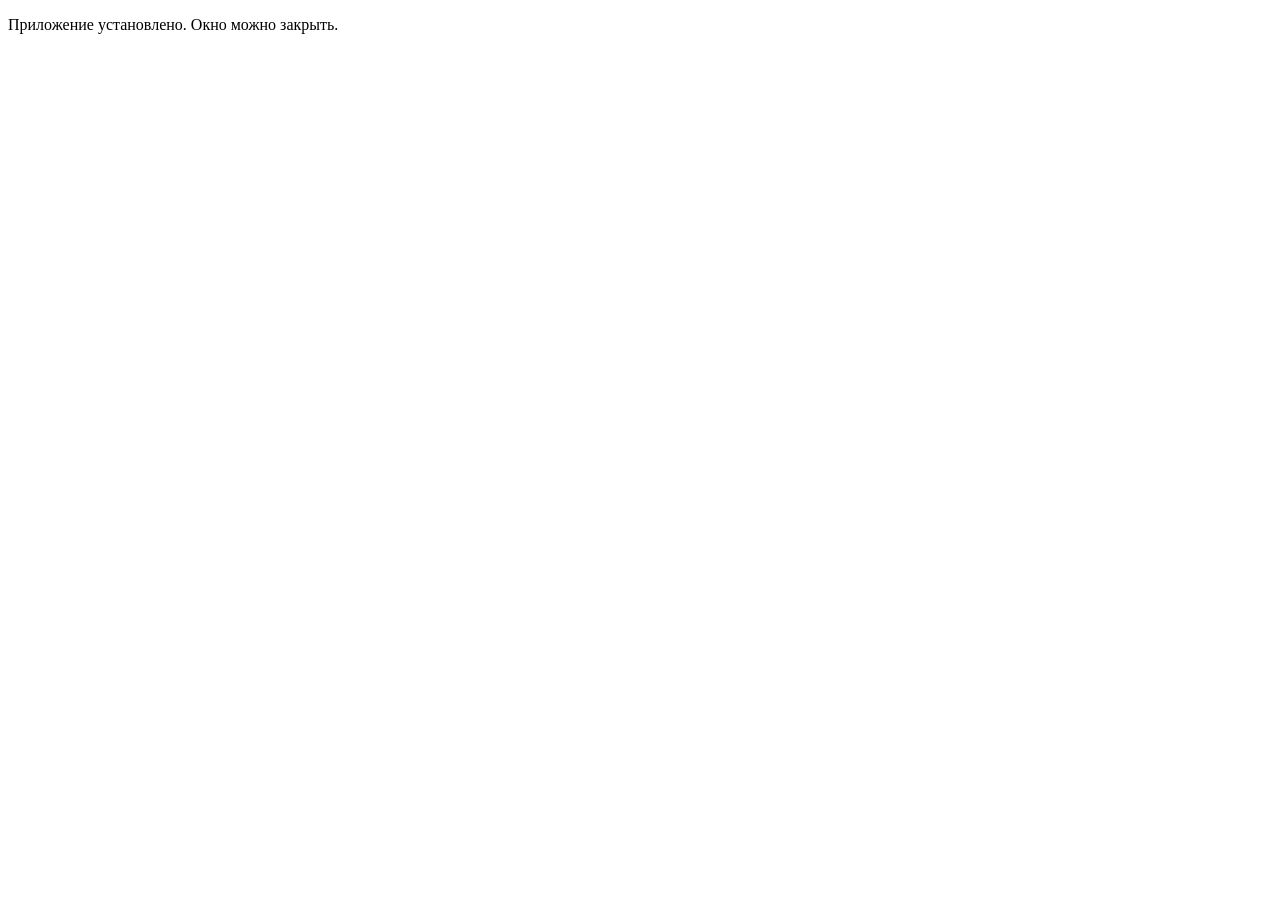
<file: app/templates/b24_install.html>
<!doctype html>
<html lang="ru">
<head>
  <meta charset="utf-8">
  <title>Установка приложения</title>
  <script src="//api.bitrix24.com/api/v1/"></script>
</head>
<body>
  <p>Приложение установлено. Окно можно закрыть.</p>
  <script>
    // Битрикс ждёт этот вызов, иначе установка считается незавершённой.
    if (typeof BX24 !== 'undefined') {
      BX24.init(function () { BX24.installFinish(); });
    }
  </script>
</body>
</html>
</file>
